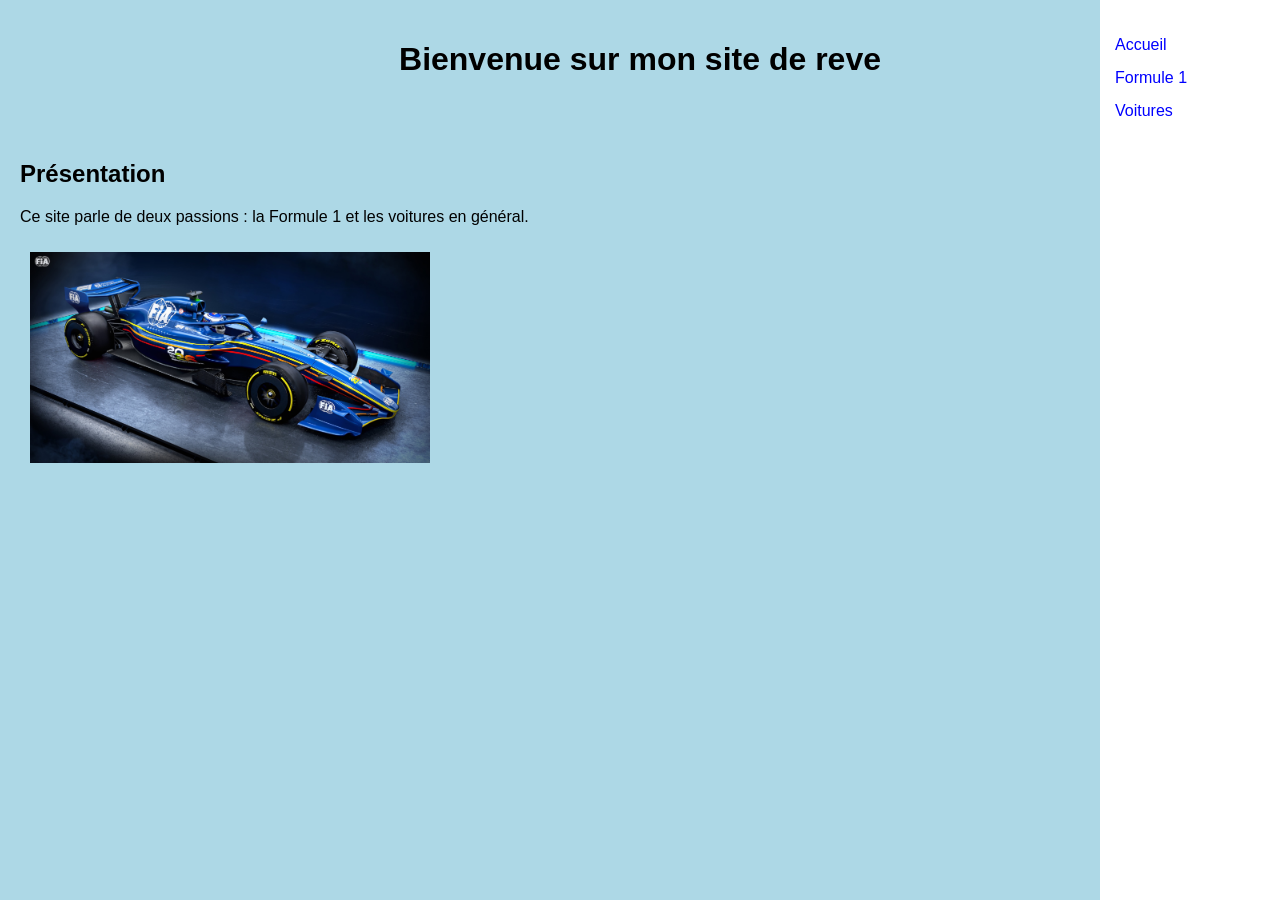
<file: mon-site-de-reve/index.html>
<!DOCTYPE html>
<html lang="fr">
<head>
    <meta charset="UTF-8">
    <title>Accueil </title>
    <link rel="stylesheet" href="style.css">
</head>

<body>

<header>
    <h1>Bienvenue sur mon site de reve </h1>
</header>

<nav>
    <ul>
        <li><a href="index.html">Accueil</a></li>
        <li><a href="f1.html">Formule 1</a></li>
        <li><a href="voiture.html">Voitures</a></li>
    </ul>
</nav>

<section>
    <h2>Présentation</h2>
    <p>Ce site parle de deux passions : la Formule 1 et les voitures en général.</p>

    

    <img src="f12026.png" width="400">
   

</section>

</body>
</html>
</file>
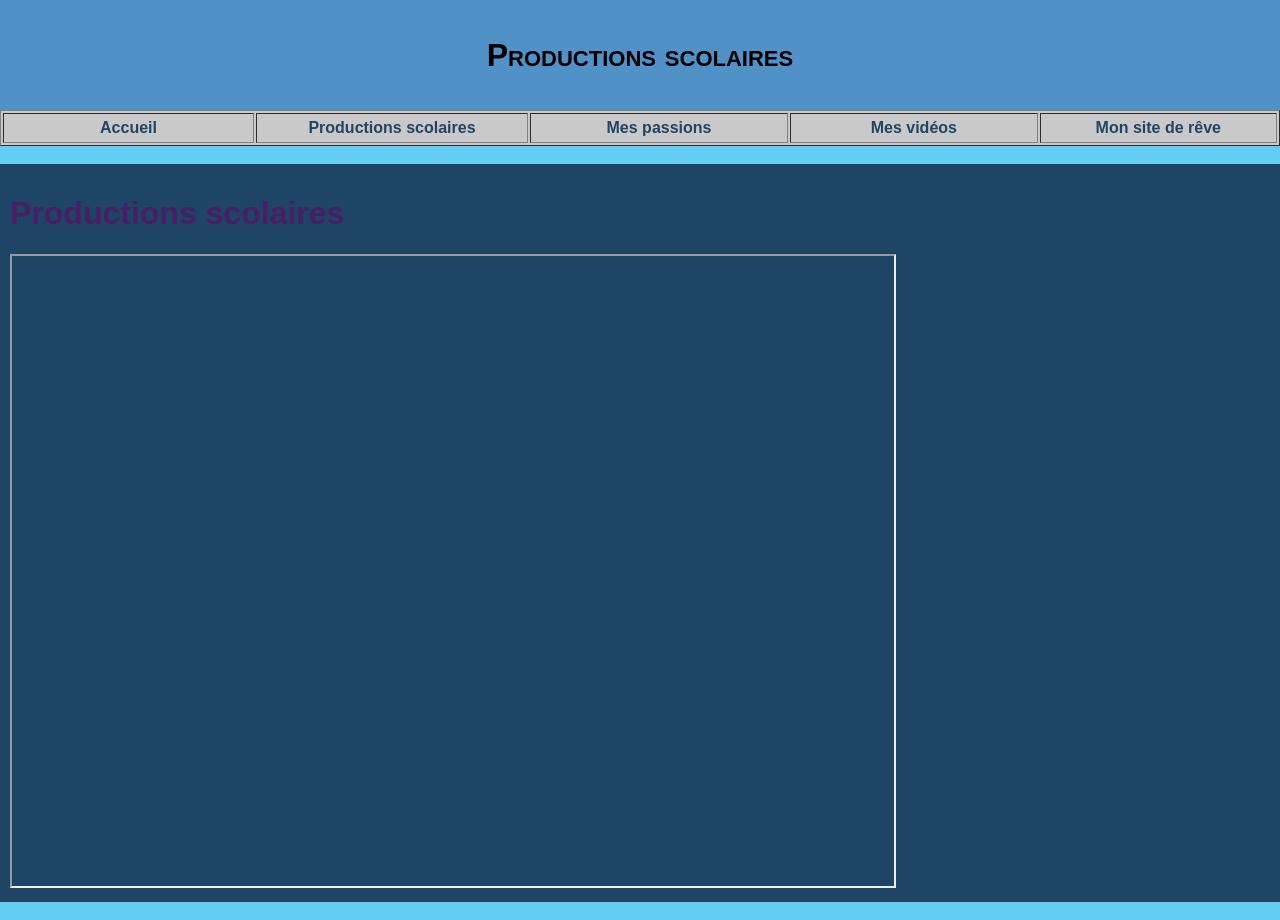
<file: productions.html>
<!DOCTYPE html>
<html lang="fr">

<head>
	<title> Productions scolaires </title>
	<meta charset="utf-8" />
	<link rel="stylesheet" href="style.css" type="text/css" />
</head>

<body>
	<div id="entete-de-page"> 
		<p> Productions scolaires </p>
	</div> 
	<table id="bloc-menu" border="1">
	<tr>
		<th><a href="index.html"> Accueil </a></th>
		<th><a href="productions.html">Productions scolaires</a></th>
		<th><a href="passions.html">Mes passions</a></th>
		<th><a href="videos.html">Mes vidéos</a></th>
		<th><a href="Site.html">Mon site de rêve</a></th>
	</tr>
	</table> <br/> 
	<div id="contenu">
		<h1> Productions scolaires </h1>	
		<iframe src="https://padlet.com/lyceesacrecoeur/BDS1_manonlecouvezmouret1_e422e88de70f22b0"></iframe>
	</div> <br/> 
	
</body>

</html>
</file>
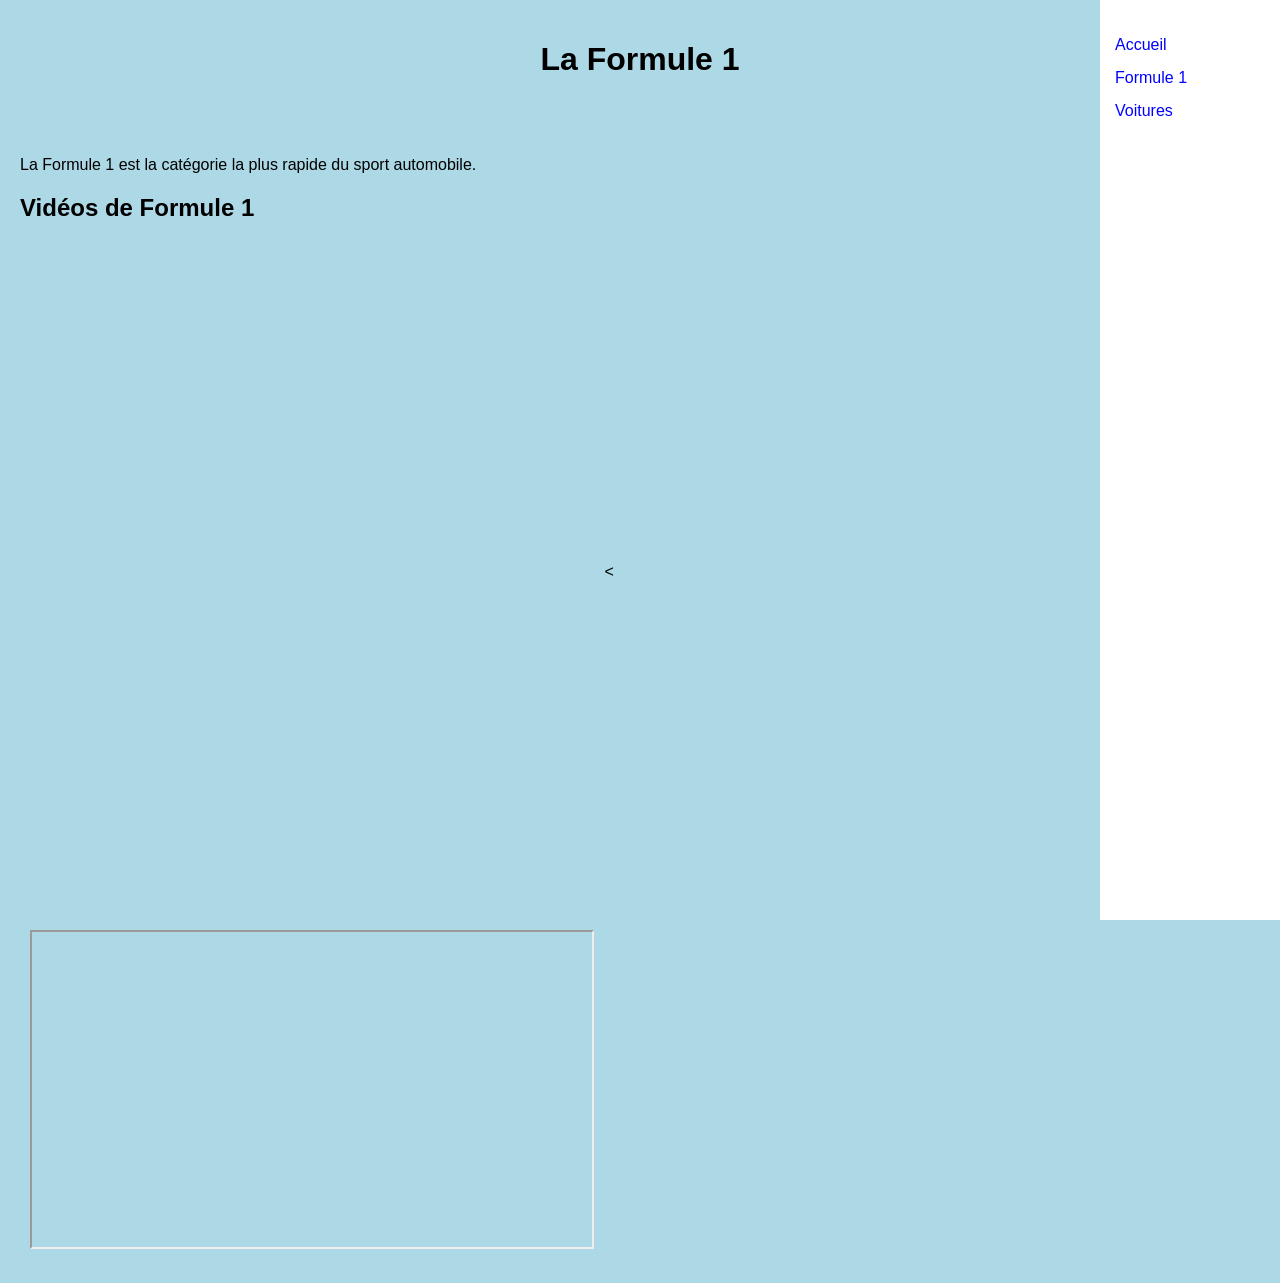
<file: mon-site-de-reve/f1.html>
<!DOCTYPE html>
<html lang="fr">
<head>
<meta charset="UTF-8">
<title>Formule 1</title>
<link rel="stylesheet" href="style.css">
</head>

<body>

<header>
<h1>La Formule 1</h1>
</header>

<nav>
<ul>
<li><a href="index.html">Accueil</a></li>
<li><a href="f1.html">Formule 1</a></li>
<li><a href="voiture.html">Voitures</a></li>
</ul>
</nav>

<section>

<p>La Formule 1 est la catégorie la plus rapide du sport automobile.</p>

<h2>Vidéos de Formule 1</h2>

<iframe width="560" height="315" src="https://www.youtube.com/embed/lL_d84cN1UY?si=k7EUyVD5ZyPh0va3" title="YouTube video player" frameborder="0" allow="accelerometer; autoplay; clipboard-write; encrypted-media; gyroscope; picture-in-picture; web-share" referrerpolicy="strict-origin-when-cross-origin" allowfullscreen></iframe>

<<iframe width="560" height="315" src="https://www.youtube.com/embed/Sks_fMr2Yss?si=aj9G8qMYFcdtpyg6" title="YouTube video player" frameborder="0" allow="accelerometer; autoplay; clipboard-write; encrypted-media; gyroscope; picture-in-picture; web-share" referrerpolicy="strict-origin-when-cross-origin" allowfullscreen></iframe>

<iframe width="560" height="315" src="https://www.youtube.com/embed/Q-jjZMMxbZs"></iframe>

</section>

</body>
</html>
</file>
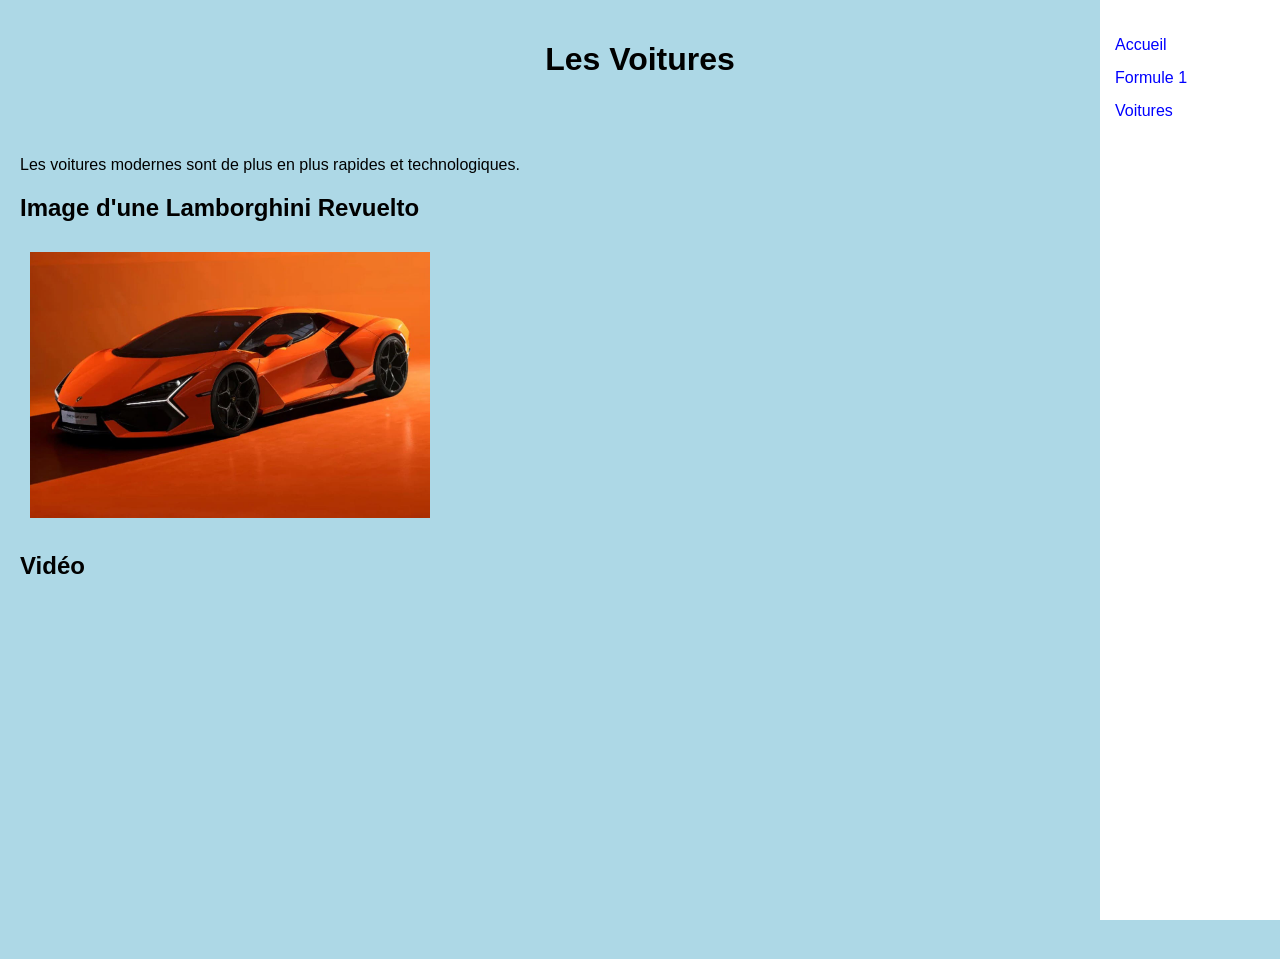
<file: mon-site-de-reve/voiture.html>
<!DOCTYPE html>
<html lang="fr">
<head>
<meta charset="UTF-8">
<title>Voitures</title>
<link rel="stylesheet" href="style.css">
</head>

<body>

<header>
<h1>Les Voitures</h1>
</header>

<nav>
<ul>
<li><a href="index.html">Accueil</a></li>
<li><a href="f1.html">Formule 1</a></li>
<li><a href="voiture.html">Voitures</a></li>
</ul>
</nav>

<section>

<p>Les voitures modernes sont de plus en plus rapides et technologiques.</p>

<h2>Image d'une Lamborghini Revuelto</h2>

<img src="lamborghinirevuelto.png" width="400">



<h2>Vidéo</h2>

<iframe width="560" height="315" src="https://www.youtube.com/embed/RBN8Wcrdgzc?si=q5Jsmx592js3DwId" title="YouTube video player" frameborder="0" allow="accelerometer; autoplay; clipboard-write; encrypted-media; gyroscope; picture-in-picture; web-share" referrerpolicy="strict-origin-when-cross-origin" allowfullscreen></iframe>

</section>

</body>
</html>
</file>
<file: mon-site-de-reve/style.css>
body{
background-color: lightblue;
font-family: Arial, sans-serif;
margin:0;
}

header{
text-align:center;
padding:20px;
}

section{
margin-right:200px;
padding:20px;
}

/* menu à droite */
nav{
position:fixed;
right:0;
top:0;
width:180px;
height:100%;
background-color:white;
padding-top:20px;
}

nav ul{
list-style-type:none;
padding:0;
}

nav li{
margin:15px;
}

nav a{
text-decoration:none;
color:blue;
}

/* lien visité */
nav a:visited{
color:purple;
}

/* lien survolé */
nav a:hover{
color:purple;
}

img{
margin:10px;
}

iframe{
margin:10px;
}
</file>
<file: style.css>
iframe {
	
height:70vh;
width:70%;
}
body {
	margin: 0;
	padding: 0;
	background-color:#63CEF2; 
	font-family: 'Montserrat', sans-serif;
	font-size: 16px;
}

.presentation {
  display: flex;
  gap: 20px;
  align-items: flex-start;
}

.presentation img {
  width: 120px;   /* plus fiable que % ici */
  height: auto;
}

.texte-presentation {
  flex: 1;
  color:#000000;
}
th { width: 500px;}
ul {
  list-style-image: url(puce-zelda.png); /* image comme puce attention à l’esthétique */
}


#entete-de-page {
	padding: 5px;
	height: 100px;
	background-color:#5091C7;
	font-size: 32px;
	font-weight: bold;
	font-variant: small-caps;
	text-align: center;
}
#bloc-menu {
	height: 36px;
	background-color:#C9C9C9;
	float: center;
	color: white;
}
#contenu {
	padding: 10px;
	background-color:  #1E4566;
	color:#4A1E66;
}
#infos {
	color: #4A1E66;
	font-style: italic;
}
#pied-de-page {
	padding: 5px;
	background-color: #C9C9C9;
	font-size: 11px;
}

.bouton.active {
Color:#1E4566;
}	

.bouton {
	display: inline-block;
	text-align: center;
	text-decoration: none;
	font-weight: 400;
	color: #1E4566;
	font-size: 4rem;
	line-height: 2em;
	margin: 0 20px; /* espace entre les boutons */
}

/*mettre une image aux bords arrondis*/

.arrondie {
-moz-border-radius:7px;
-webkit-border-radius:7px;
border-radius:7px;
}

.arrondie1 {
-moz-border-radius:100px;
-webkit-border-radius:100px;
border-radius:100px;
}

a:link {
  color:#1E4566;
  text-decoration: none;
}

a:visited {
  color:  #1E4566;
  text-decoration: none;
}


a:hover {
 color: #FFFFFF;
 text-decoration: none;
 
}

a:active {
    color: #1E4566;
	 text-decoration: none;
}
</file>
